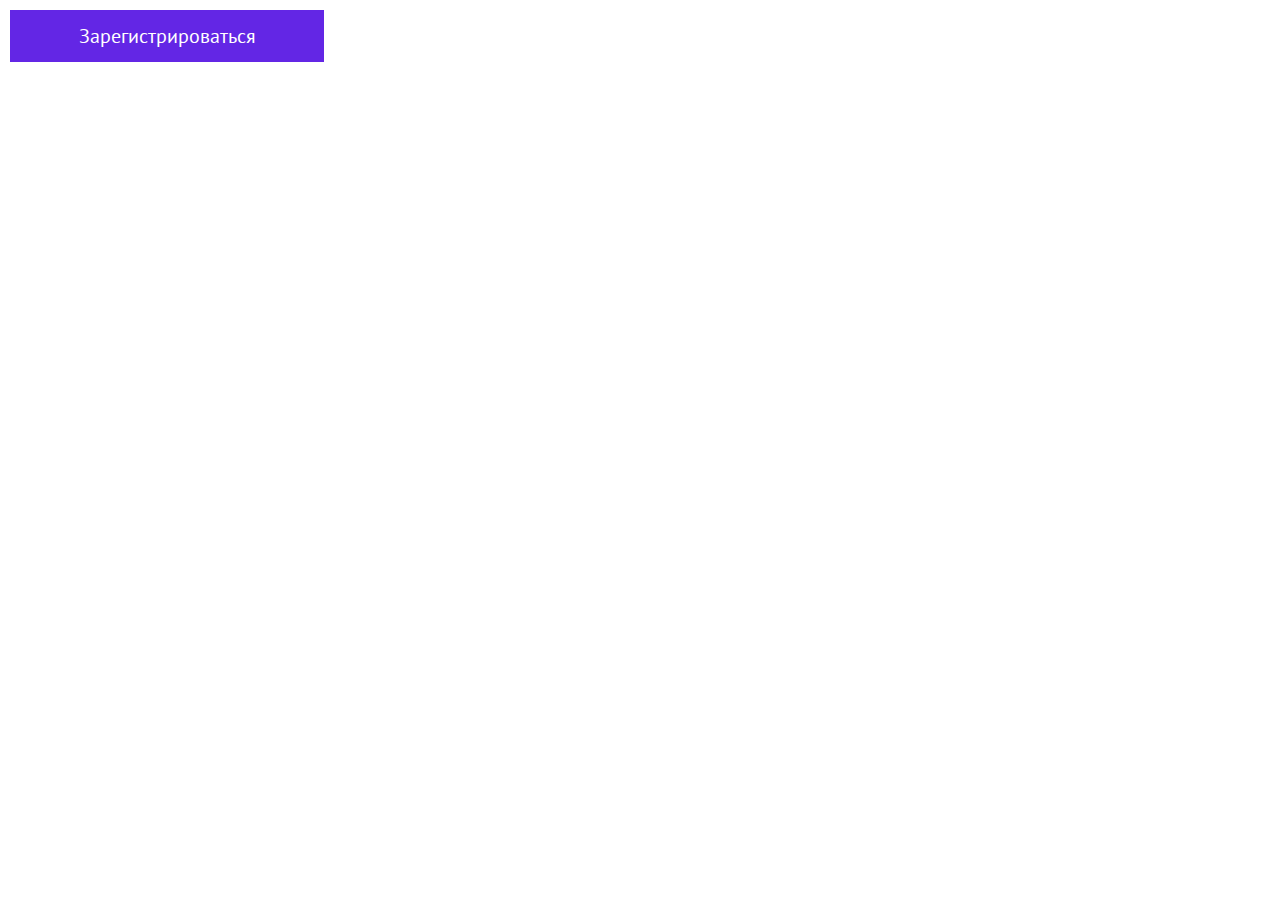
<file: practice/practice-2/index.html>
<!DOCTYPE html>
<html lang="ru">

<head>
    <meta charset="UTF-8">
    <meta name="viewport" content="width=device-width, initial-scale=1.0">

    <link rel="stylesheet" href="./styles/reset.css">
    <link rel="stylesheet" href="./styles/styles.css">

    <title>Задание 2</title>

</head>

<body>

    <button class="modal-link registration-button" data-modal="registration">Зарегистрироваться</button>

    <div class="modal-overlay" data-modal="registration">

        <div class="modal-table">

            <div class="modal-table-cell">

                <div class="modal">

                    <div class="modal__header">Регистрация</div>

                    <div class="modal-content">

                        <div class="modal-inputs-top">

                            <div class="modal-inputs">

                                <div class="input-wrapper">
                                    <div class="input-wrapper__label"><span>*</span>Название организации</div>
                                    <input class="field" type="text" name="organization">
                                </div>

                                <div class="input-wrapper">
                                    <div class="input-wrapper__label"><span>*</span>Телефон</div>
                                    <input class="field" type="tel" name="phone">
                                </div>

                                <div class="input-wrapper">
                                    <div class="input-wrapper__label"><span>*</span>E-mail</div>
                                    <input class="field" type="email" name="email">
                                </div>

                            </div>

                            <div class="modal-file">

                                <button class="modal-file__close"></button>

                                <div class="modal-file__image"></div>

                                <div class="modal-file-inner">

                                    <div class="modal-file-inner__icon"></div>
                                    <input class="modal-file-inner__avatar" type="file" name="avatar">

                                </div>

                            </div>

                        </div>

                        <div class="modal-inputs-bottom">

                            <div class="input-wrapper">
                                <div class="input-wrapper__label"><span>*</span>Деятельность</div>
                                <select class="field" name="activity">
                                    <option value="Экология">Экология</option>
                                    <option value="Строительство">Строительство</option>
                                    <option value="Медицина">Медицина</option>
                                </select>
                            </div>

                            <div class="input-wrapper">
                                <div class="input-wrapper--icon"></div>
                                <input class="field" type="text" name="website">
                            </div>

                        </div>

                        <button class="modal__registration">Зарегистрироваться</button>

                        <button class="modal__close">Отменить</button>

                    </div>

                </div>

            </div>

        </div>

    </div>

    <script src="./scripts/jquery.js"></script>
    <script src="./scripts/mask.js"></script>
    <script src="./scripts/scripts.js"></script>

</body>

</html>
</file>
<file: practice/practice-2/styles/styles.css>
@import url('https://fonts.googleapis.com/css2?family=Montserrat:wght@800&display=swap');
@import url('https://fonts.googleapis.com/css2?family=PT+Sans:wght@400;700&display=swap');

html {
    font-size: 10px;
    font-family: 'PT Sans';
}

.modal-overlay {
    position: fixed;
    top: 0;
    left: 0;
    right: 0;
    bottom: 0;
    background: rgba(0, 0, 0, .6);
    overflow: auto;
    z-index: 999;
    transition: .4s all;
    opacity: 0;
    visibility: hidden;
    cursor: pointer;
    -webkit-box-sizing: border-box;
    -moz-box-sizing: border-box;
    box-sizing: border-box;
}

* {
    -webkit-box-sizing: inherit;
    -moz-box-sizing: inherit;
    box-sizing: inherit;
}

.modal-overlay_visible {
    opacity: 1;
    visibility: visible;
}

.modal-table {
    display: table;
    width: 100%;
    height: 100%;
}

.modal-table-cell {
    display: table-cell;
    vertical-align: middle;
    text-align: center;
    padding: 0 15px;
}

.modal {
    transition: .4s all;
    display: inline-block;
    padding: 70px 97px 58px 97px;
    max-width: 754px;
    width: 100%;
    background: #fff;
    box-shadow: 0px 4px 8px rgba(0, 0, 0, .25);
    text-align: left;
    margin: 30px 0;
    transform: translate(0, 20%);
    position: relative;
    border-radius: 12px;
    cursor: auto;
}

.modal-overlay_visible .modal {
    transform: translate(0);
}

.modal__header {
    color: #0C1014;
    font-size: 2.8rem;
    font-family: 'Montserrat';
    font-weight: 800;
    line-height: 3.4rem;
    margin-bottom: 50px;
}

.field {
    height: 56px;
    width: 100%;
    max-width: 558px;
    border: 1px solid #D6DADE;
    border-radius: 5px;
    color: #0C1014;
    font-size: 1.6rem;
    font-family: 'PT Sans';
    padding: 22px 16px 8px 16px;
}

.field.empty {
    border: 1px solid #D90000;
}

.field[name="website"] {
    padding: 8px 16px 8px 16px;
}

select.field {
    padding: 22px 11px 8px 11px;
}

.input-wrapper {
    position: relative;
    margin-bottom: 30px;
}

.modal-file-inner__avatar {
    color: transparent;
}

.modal-file-inner__avatar::-webkit-file-upload-button {
    visibility: hidden;
}

.modal-file-inner__avatar::before {
    content: 'Выберите файл';
    color: #fff;
    text-decoration: underline;
    line-height: 2.8rem;
    font-size: 1.8rem;
    text-align: center;
    display: inline-block;
    outline: none;
    -webkit-user-select: none;
    cursor: pointer;
    width: 100%;
    margin-top: 10px;
}

.modal-file {
    position: relative;
}

.modal-file__image {
    width: 164px;
    height: 164px;
    border-radius: 100px;
    background: url('../images/avatar.png') no-repeat center center / cover;
}

.modal-file-inner {
    position: absolute;
    width: 100%;
    display: flex;
    flex-direction: column;
    align-items: center;
}

.modal-inputs {
    width: 100%;
}

.modal-inputs-top {
    display: flex;
    align-items: center;
}

.modal-file {
    display: flex;
    align-items: center;
}

.modal-file__close {
    position: absolute;
    background: #fff url('../images/close-icon.svg') no-repeat center center / cover;
    width: 36px;
    height: 36px;
    border-radius: 100px;
    border: none;
    top: 7px;
    right: 7px;
    transition: .4s all;
}

.modal-file__close:hover {
    transform: scale(1.1);
}

.modal-file-inner__icon {
    width: 30px;
    height: 30px;
    background: url('../images/drag-and-drop-icon.svg') no-repeat center center / cover;
}

.input-wrapper__label {
    color: #6A6E72;
    font-size: 1.2rem;
    line-height: 1.6rem;
    position: absolute;
    left: 30px;
    top: 8px;
}

.input-wrapper__label span {
    color: #D90000;
    font-weight: bold;
    font-size: 3rem;
    position: absolute;
    left: -14px;
    top: 6px;
}

.input-wrapper--icon {
    background: url('../images/network.svg') no-repeat center center / cover;
    position: absolute;
    right: 16px;
    top: 50%;
    transform: translateY(-50%);
    width: 18px;
    height: 18px;
}

.modal-inputs-top .field {
    max-width: 362px;
}

.registration-button {
    background-color: #6326E5;
    color: #fff;
    height: 48px;
    width: 300px;
    margin: 10px;
    border: 1px solid transparent;
    font-size: 2rem;
    transition: .4s all;
}

.registration-button:hover,
.modal__registration:hover {
    background-color: #461ba3;
}

.modal__registration {
    width: 557px;
    height: 48px;
    background-color: #6326E5;
    transition: .4s all;
    color: #fff;
    font-size: 1.6rem;
    font-weight: 600;
    border: 1px solid transparent;
    border-radius: 5px;
}

.modal__registration:disabled {
    cursor: not-allowed;
    opacity: .7;
}

.modal__close {
    color: #0848C0;
    font-size: 1.6rem;
    line-height: 24px;
    margin: 16px auto 0 auto;
    display: block;
    border: none;
    background-color: transparent;
}

@media screen and (max-width: 780px) {
    
    .modal {
        padding: 30px 20px;
    }

    .field {
        max-width: 100%;
    }

    .modal-inputs-top .field {
        max-width: 100%;
    }

    .modal-file {
        margin-left: 15px;
    }

    .modal__registration {
        width: 100%;
    }

}

@media screen and (max-width: 575px) {

    .modal-inputs-top {
        flex-direction: column-reverse;
        align-items: flex-start;
    }

    .modal-file {
        margin: 0 0 15px 0;
    }

    .modal__header {
        margin-bottom: 20px;
    }

    .input-wrapper {
        margin-bottom: 15px;
    }

}
</file>
